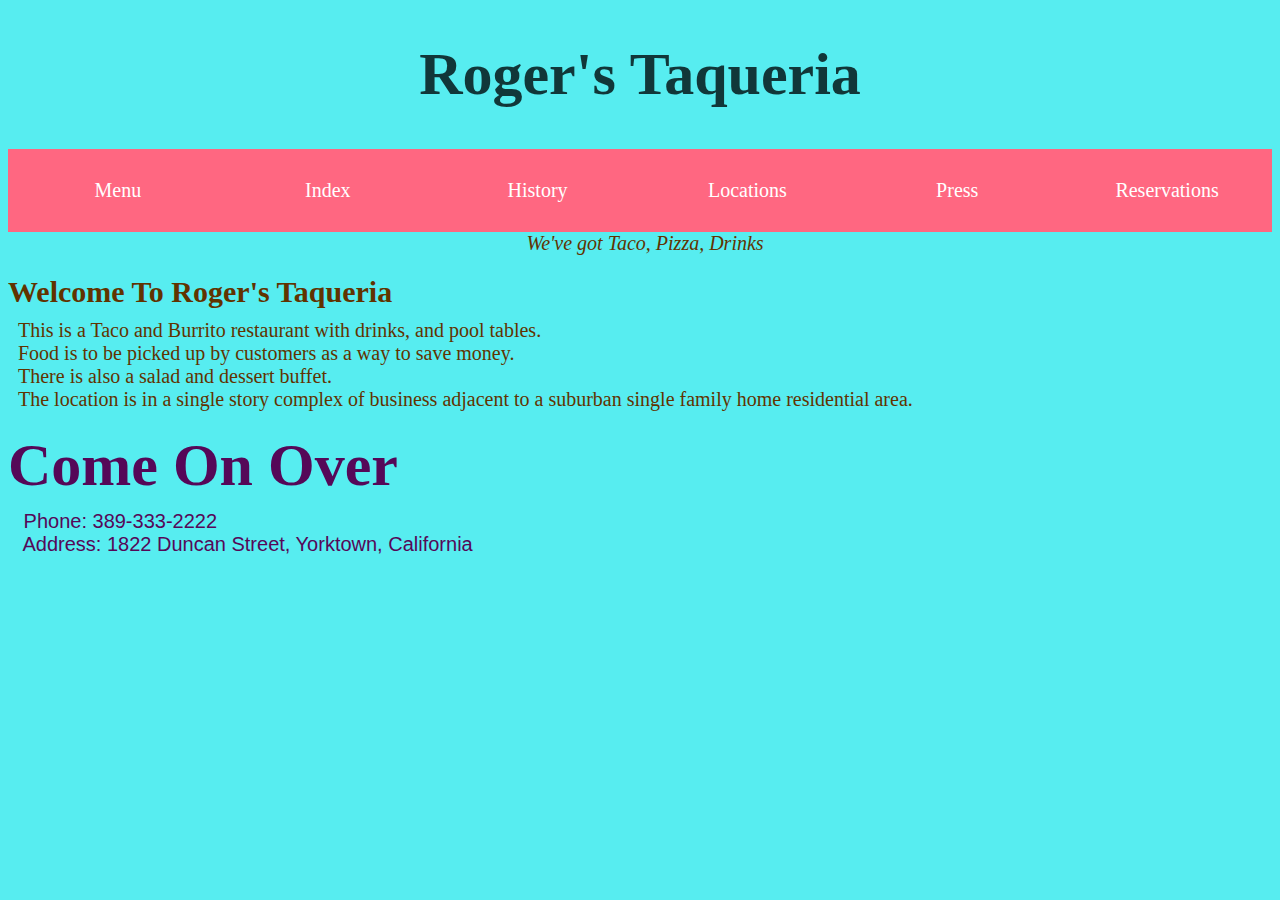
<file: index.html>
<!DOCTYPE html>
<html>
    
    <head>
        <link rel = "stylesheet" 
        type = "text/css" 
        href = "styles.css"/>
        <script src="https://ajax.googleapis.com/ajax/libs/jquery/3.4.1/jquery.min.js"></script>
        <script type="text/javascript" src="togglemenu.js"></script>
        <script type="text/javascript" src="navigate.js"></script>
        <script type="text/javascript" src="togglecart.js"></script>
        <script type="text/javascript" src="online-order.js"></script>
        <script type="text/javascript" src="fill-food-menu.js"></script>
        <script type="text/javascript" src="include.js"></script>
    </head>
    
    <body> 
        <!--<h1 style="text-align:center">      
            Roger's Taqueria 
        </h1>-->
        <!--<div w3-include-html="banner.html"></div>-->
        <header w3-include-html="header.html"></header>
        <nav w3-include-html="nav-menu.html"></nav>
        <!--<main w3-include-html="menu.html"></main>-->
        
        <p class="a" style="text-align:center"> 
        
            We've got Taco, Pizza, Drinks
        </p> 
        <h2>
            Welcome To Roger's Taqueria
        </h2>
        <p>This is a Taco and Burrito restaurant with drinks, and pool tables.<br>Food is to be picked up by customers as a way to save money.<br> 
        There is also a salad and dessert buffet.<br>The location is in a single story complex of business adjacent to a suburban single family home residential area.
        </p>
        <p class = "b" ID = "message">
            Come On Over
        </p>
        <pre> Phone: 389-333-2222<br> Address: 1822 Duncan Street, Yorktown, California </pre>
        
        <script>
            window.onload = async function() {
                await includeHTML();
                console.log("script called")
                await updateCart();
                await populateFood();
            }
            
        </script>
        
    </body>

    
</html>
</file>
<file: styles.css>
@import url(burger-styles.css);
body {
    background-color: #57EDF0;
    color: #613300;
    font-size: 20px;
    margin-top: 10px;
    margin-bottom: 10px;
}

p {
    margin-top: 0px;
    margin-left: 10px;
    font-size: 20px;
}

p.a {
    font-size: 20px;
    font-style: italic;
}

p.b {
    margin: 10px;
    margin-left: 0px;
    font-size: 60px;
    color: #550858;
    font-weight: bold;
    font-family: Georgia, 'Times New Roman', Times, serif
}

pre {
    margin-left: 10px;
    margin-top: 0px;
    font-family: Arial;
    color: #550858
}

h1 {
    color: #113739;
    font-size: 60px;
    font-family: impact;
}

h2 {
    margin-top: 10px;
    margin-bottom: 10px;
}

#food-menu>* {
    display: flex;
    flex-direction: column;
}

#food-menu>*>* {
    display: block;
    align-self: center;
    flex-grow: 1;
    /* margin: 0.5rem 0em; */
    /* height: 1.5em; */
}

#food-menu button {
    flex-grow: 0;
    display: block
}

button {
    /* height: 2em; */
    background-color: var(--blue2);
    color: whitesmoke;
    border-width: 0px;
    display: block
}

.extra {
    font-family: 'Molle', cursive;
    font-size: 2em;
    vertical-align: middle;
    color: var(--purple2);
}

table {
    background-color: var(--purple3);
}

table * {
    padding: .5em;
    text-align: left;
}

th {
    background-color: var(--mint2);
    font-weight: bold;
}

img {
    max-width: 100%;
}

@media (min-width: 701px)
/*(min-width: 52em) and (max-resolution: 199dpi)*/

{
    #main-nav {
        margin: 0%;
        padding: 0%;
        height: auto !important;
    }
    .last {
        margin-right: .5em;
    }
    .first {
        margin-left: .5em;
    }
}

nav ul {
    list-style-type: none;
    /* position: relative; */
    padding: 0%;
    display: flex;
    /* justify-content: space-between; */
    background-color: #ff6781;
}

.current {
    background-color: #ff6781;
}

nav ul li {
    width: 100px;
    text-align: center;
    display: inline-block;
    /* float: left; */
    /* margin: 0%; */
    /*background-color: #ff6781;*/
    padding: 1em 0em;
    flex-grow: 1;
    margin: .5em .25em;
    /* color: var(--yellow2); */
}

nav ul li:hover {
    color: #331a53;
}

#main-nav a {
    text-decoration: none;
    color: #ffffff;
    width: 100%;
    height: 100%;
}

.hamburger {
    display: none;
}


/*
    cart
*/

#cart-content {
    display: none;
}

#cart-area {
    position: fixed;
    right: 1em;
    top: 1em;
}

@media
/*(max-width: 700px)*/

(max-width: 52em)
/*and (min-resolution: 200dpi)*/

{
    body {
        background-position: 10vw 10vh;
    }
    .hamburger {
        /* width: 4em; */
        /* height: 4em; */
        position: fixed;
        top: 0%;
        left: 0%;
        display: inline-block;
        margin: 0em;
        /*background-color: #ff6781;*/
        /* padding: .5em; */
    }
    nav {
        position: fixed;
        background-color: #ff6781;
        top: 0em;
        left: 0em;
        /* margin: 0em; */
        /* display: none; */
        z-index: 2;
        overflow: hidden;
    }
    nav ul li {
        display: block;
        margin: 0em;
        padding: 1em;
    }
    nav ul {
        flex-direction: column;
        margin: 0em;
        transition: height .75s;
        height: 0px;
    }
}

@media (max-width: 400px) {
    .extra {
        font-size: 1em;
    }
}
</file>
